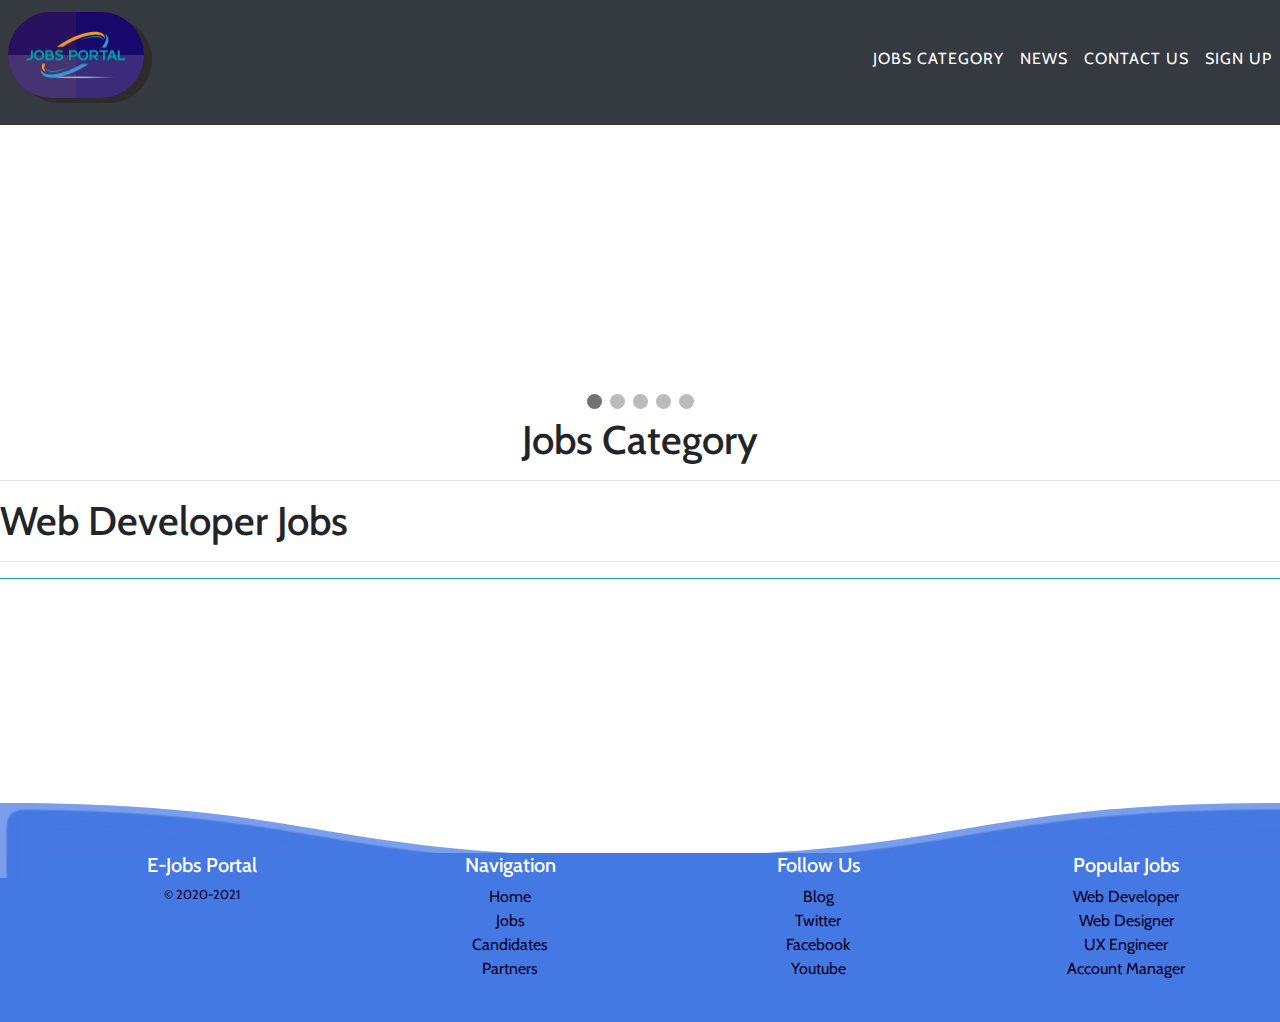
<file: sub/jobs.html>
<!DOCTYPE html>
<html lang="en">
<head>
    <meta charset="UTF-8">
    <meta http-equiv="X-UA-Compatible" content="IE=edge">
    <meta name="viewport" content="width=device-width, initial-scale=1.0">
    <title>E-Jobs Portal</title>
    <link rel="stylesheet" href="../css/styles.css">
    <link rel="stylesheet" href="https://stackpath.bootstrapcdn.com/bootstrap/4.5.2/css/bootstrap.min.css">
    <link rel="stylesheet" href="https://cdnjs.cloudflare.com/ajax/libs/font-awesome/4.7.0/css/font-awesome.min.css">
    <link rel="stylesheet" href="../css/slider.css">    
    <link rel="stylesheet" href="../css/footerSvg.css">
    <link rel="stylesheet" href="../css/nav.css">
    <link rel="stylesheet" href="../css/hover.css">
</head>
<body class="bg-transparent">
  <nav class="pretty-nav d-flex justify-content-between bg-dark fixed-top">
    <div class="navbar-brand logo ml-xl-2 mb-3">
      <a href="../index.html">
        <img id="img_logo" src="../src/img/logo.png" alt="logo.png">
      </a>  
    </div>    
    <div>
      <button onclick="this.classList.toggle('collapsed');document.getElementById('nav-links').classList.toggle('expanded')">
        <span></span>
        <span></span>
        <span></span>
        <span></span>
      </button>
      <ul id="nav-links">
        <li><a href="./sub/jobs.html" class="p-2 text-white">Jobs Category</a></li>
        <li><a href="#" class="p-2 text-white">News</a></li>
        <li><a href="#" class="p-2 text-white">Contact Us</a></li>
        <li><a href="#" class="p-2 text-white">Sign up</a></li>
      </ul>
    </div>
  </nav>  
    <header class="headers">
        <div class="container-fluidS">
          <div class="jumbotron-fluid jumbotron-fluid justify-content-sm-center text-center m-0 pt-3 bg-transparent">
            <div class="slider-container">
              <div class="showSlide fade">
                  <img src="../src/img/img_1.jpg" alt="image 1">
              </div>
              <div class="showSlide fade">
                  <img src="../src/img/img_2.jpg" alt="image 2">
              </div>
              <div class="showSlide fade">
                  <img src="../src/img/img_3.jpg" alt="image 3">
              </div>
              <div class="showSlide fade">
                  <img src="../src/img/img_4.jpg" alt="image 4">
              </div>
              <div class="showSlide fade">
                  <img src="../src/img/img_5.jpg" alt="image 5">
              </div>
              <div style="text-align:center">
                  <span class="dot"></span> 
                  <span class="dot"></span> 
                  <span class="dot"></span>
                  <span class="dot"></span> 
                  <span class="dot"></span> 
              </div>
          </div>
          </div>
        </div>        
      </header>
    <main>
      <main>
        <div class="container-fluidS">
          <div class="jumbotron-fluid justify-content-sm-center text-center">
            <h1>Jobs Category</h1>
            <hr>
          </div>
        </div>
        <div class="category-contn">
          <div class="category row">
                     
          </div>
          <div class="container-fluidS">
            <h1>Web Developer Jobs</h1>
              <hr>
            <div class="res-cntr jumbotron-fluid">
              
            </div>
          </div>
          <div class="result-container jumbotron-fluid justify-content-sm-center text-center">
      
          </div>      
        </div>
      </main>
      <script src="../js/jobs.js"></script>
    </main>
      <hr class="border-info p-0 m-0">
      <footer>
        <svg viewBox="0 0 120 28">
          <defs> 
             <filter id="goo">
               <feGaussianBlur in="SourceGraphic" stdDeviation="1" result="blur" />
               <feColorMatrix in="blur" mode="matrix" values="
                    1 0 0 0 0  
                    0 1 0 0 0  
                    0 0 1 0 0  
                    0 0 0 13 -9" result="goo" />
               <xfeBlend in="SourceGraphic" in2="goo" />
             </filter>
              <path id="wave" d="M 0,10 C 30,10 30,15 60,15 90,15 90,10 120,10 150,10 150,15 180,15 210,15 210,10 240,10 v 28 h -240 z" />
           </defs> 
         
            <use id="wave3" class="wave" xlink:href="#wave" x="0" y="11" ></use> 
            <use id="wave2" class="wave" xlink:href="#wave" x="0" y="11" ></use>
          
          
           <g class="gooeff" filter="url(#goo)">
           <use id="wave1" class="wave" xlink:href="#wave" x="0" y="11" />
          </g>
        </svg>
        <div class="d-flex flex-row">
          <div class="col-12 col-md ml-5">
            <h5>E-Jobs Portal</h5>
            <small class="d-block mb-3">&copy; 2020-2021</small>
          </div>
          <div class="col-6 col-md">
            <h5>Navigation</h5>
            <ul class="list-unstyled text-small">
              <li><a class="link-secondary" href="index.html">Home</a></li>
              <li><a class="link-secondary" href="./sub/jobs.html">Jobs</a></li>
              <li><a class="link-secondary" href="#">Candidates</a></li>
              <li><a class="link-secondary" href="https://www.adzuna.com/">Partners</a></li>
            </ul>
          </div>
          <div class="col-6 col-md">
            <h5>Follow Us</h5>
            <ul class="list-unstyled text-small">
              <li><a class="link-secondary" href="#">Blog</a></li>
              <li><a class="link-secondary" href="https://twitter.com/">Twitter</a></li>
              <li><a class="link-secondary" href="https://www.facebook.com/">Facebook</a></li>
              <li><a class="link-secondary" href="https://www.youtube.com/">Youtube</a></li>
            </ul>
          </div>
          <div class="col-6 col-md">
            <h5>Popular Jobs</h5>
            <ul class="list-unstyled text-small">
              <li><a class="link-secondary" href="./sub/webdev.html">Web Developer</a></li>
              <li><a class="link-secondary" href="#">Web Designer</a></li>
              <li><a class="link-secondary" href="#">UX Engineer</a></li>
              <li><a class="link-secondary" href="#">Account Manager</a></li>
            </ul>
          </div>
        </div>
      </footer>
      <script src="../js/app.js"></script>
</body>
</html>
</file>
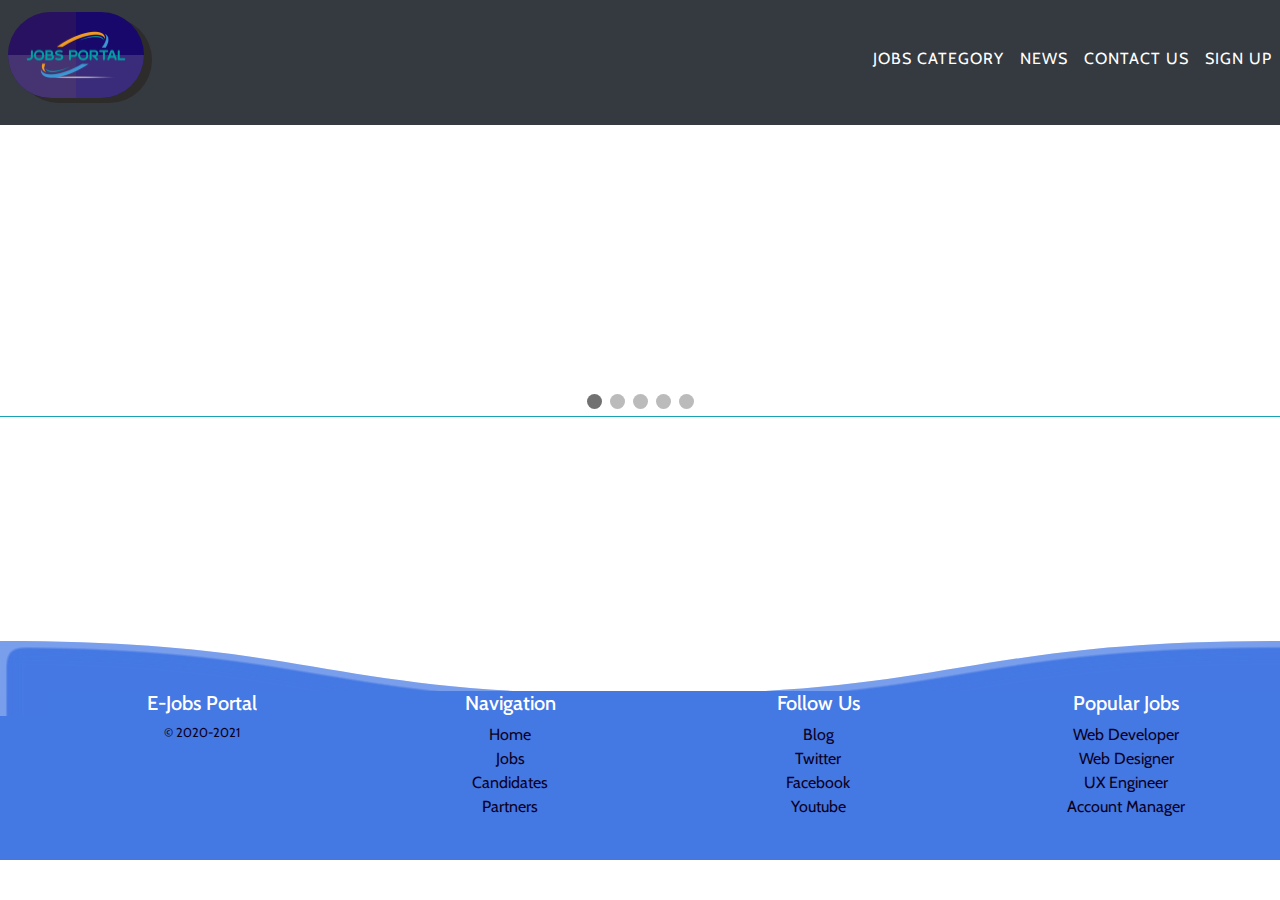
<file: sub/template.html>
<!DOCTYPE html>
<html lang="en">
<head>
    <meta charset="UTF-8">
    <meta http-equiv="X-UA-Compatible" content="IE=edge">
    <meta name="viewport" content="width=device-width, initial-scale=1.0">
    <title>E-Jobs Portal</title>
    <link rel="stylesheet" href="../css/styles.css">
    <link rel="stylesheet" href="https://stackpath.bootstrapcdn.com/bootstrap/4.5.2/css/bootstrap.min.css">
    <link rel="stylesheet" href="https://cdnjs.cloudflare.com/ajax/libs/font-awesome/4.7.0/css/font-awesome.min.css">
    <link rel="stylesheet" href="../css/slider.css">    
    <link rel="stylesheet" href="../css/footerSvg.css">
    <link rel="stylesheet" href="../css/nav.css">
    <link rel="stylesheet" href="../css/hover.css">
</head>
<body class="bg-transparent">
  <nav class="pretty-nav d-flex justify-content-between bg-dark fixed-top">
    <div class="navbar-brand logo ml-xl-2 mb-3">
      <a href="../index.html">
        <img id="img_logo" src="../src/img/logo.png" alt="logo.png">
      </a>  
    </div>    
    <div>
      <button onclick="this.classList.toggle('collapsed');document.getElementById('nav-links').classList.toggle('expanded')">
        <span></span>
        <span></span>
        <span></span>
        <span></span>
      </button>
      <ul id="nav-links">
        <li><a href="./sub/jobs.html" class="p-2 text-white">Jobs Category</a></li>
        <li><a href="#" class="p-2 text-white">News</a></li>
        <li><a href="#" class="p-2 text-white">Contact Us</a></li>
        <li><a href="#" class="p-2 text-white">Sign up</a></li>
      </ul>
    </div>
  </nav>  
    <header class="headers">
        <div class="container-fluidS">
          <div class="jumbotron-fluid jumbotron-fluid justify-content-sm-center text-center m-0 pt-3 bg-transparent">
            <div class="slider-container">
              <div class="showSlide fade">
                  <img src="../src/img/img_1.jpg" alt="image 1">
              </div>
              <div class="showSlide fade">
                  <img src="../src/img/img_2.jpg" alt="image 2">
              </div>
              <div class="showSlide fade">
                  <img src="../src/img/img_3.jpg" alt="image 3">
              </div>
              <div class="showSlide fade">
                  <img src="../src/img/img_4.jpg" alt="image 4">
              </div>
              <div class="showSlide fade">
                  <img src="../src/img/img_5.jpg" alt="image 5">
              </div>
              <div style="text-align:center">
                  <span class="dot"></span> 
                  <span class="dot"></span> 
                  <span class="dot"></span>
                  <span class="dot"></span> 
                  <span class="dot"></span> 
              </div>
          </div>
          </div>
        </div>        
      </header>
    <main>
        
    </main>
      <hr class="border-info p-0 m-0">
      <footer>
        <svg viewBox="0 0 120 28">
          <defs> 
             <filter id="goo">
               <feGaussianBlur in="SourceGraphic" stdDeviation="1" result="blur" />
               <feColorMatrix in="blur" mode="matrix" values="
                    1 0 0 0 0  
                    0 1 0 0 0  
                    0 0 1 0 0  
                    0 0 0 13 -9" result="goo" />
               <xfeBlend in="SourceGraphic" in2="goo" />
             </filter>
              <path id="wave" d="M 0,10 C 30,10 30,15 60,15 90,15 90,10 120,10 150,10 150,15 180,15 210,15 210,10 240,10 v 28 h -240 z" />
           </defs> 
         
            <use id="wave3" class="wave" xlink:href="#wave" x="0" y="11" ></use> 
            <use id="wave2" class="wave" xlink:href="#wave" x="0" y="11" ></use>
          
          
           <g class="gooeff" filter="url(#goo)">
           <use id="wave1" class="wave" xlink:href="#wave" x="0" y="11" />
          </g>
        </svg>
        <div class="d-flex flex-row">
          <div class="col-12 col-md ml-5">
            <h5>E-Jobs Portal</h5>
            <small class="d-block mb-3">&copy; 2020-2021</small>
          </div>
          <div class="col-6 col-md">
            <h5>Navigation</h5>
            <ul class="list-unstyled text-small">
              <li><a class="link-secondary" href="index.html">Home</a></li>
              <li><a class="link-secondary" href="./sub/jobs.html">Jobs</a></li>
              <li><a class="link-secondary" href="#">Candidates</a></li>
              <li><a class="link-secondary" href="https://www.adzuna.com/">Partners</a></li>
            </ul>
          </div>
          <div class="col-6 col-md">
            <h5>Follow Us</h5>
            <ul class="list-unstyled text-small">
              <li><a class="link-secondary" href="#">Blog</a></li>
              <li><a class="link-secondary" href="https://twitter.com/">Twitter</a></li>
              <li><a class="link-secondary" href="https://www.facebook.com/">Facebook</a></li>
              <li><a class="link-secondary" href="https://www.youtube.com/">Youtube</a></li>
            </ul>
          </div>
          <div class="col-6 col-md">
            <h5>Popular Jobs</h5>
            <ul class="list-unstyled text-small">
              <li><a class="link-secondary" href="./sub/webdev.html">Web Developer</a></li>
              <li><a class="link-secondary" href="#">Web Designer</a></li>
              <li><a class="link-secondary" href="#">UX Engineer</a></li>
              <li><a class="link-secondary" href="#">Account Manager</a></li>
            </ul>
          </div>
        </div>
      </footer>
      <script src="../js/app.js"></script>
</body>
</html>
</file>
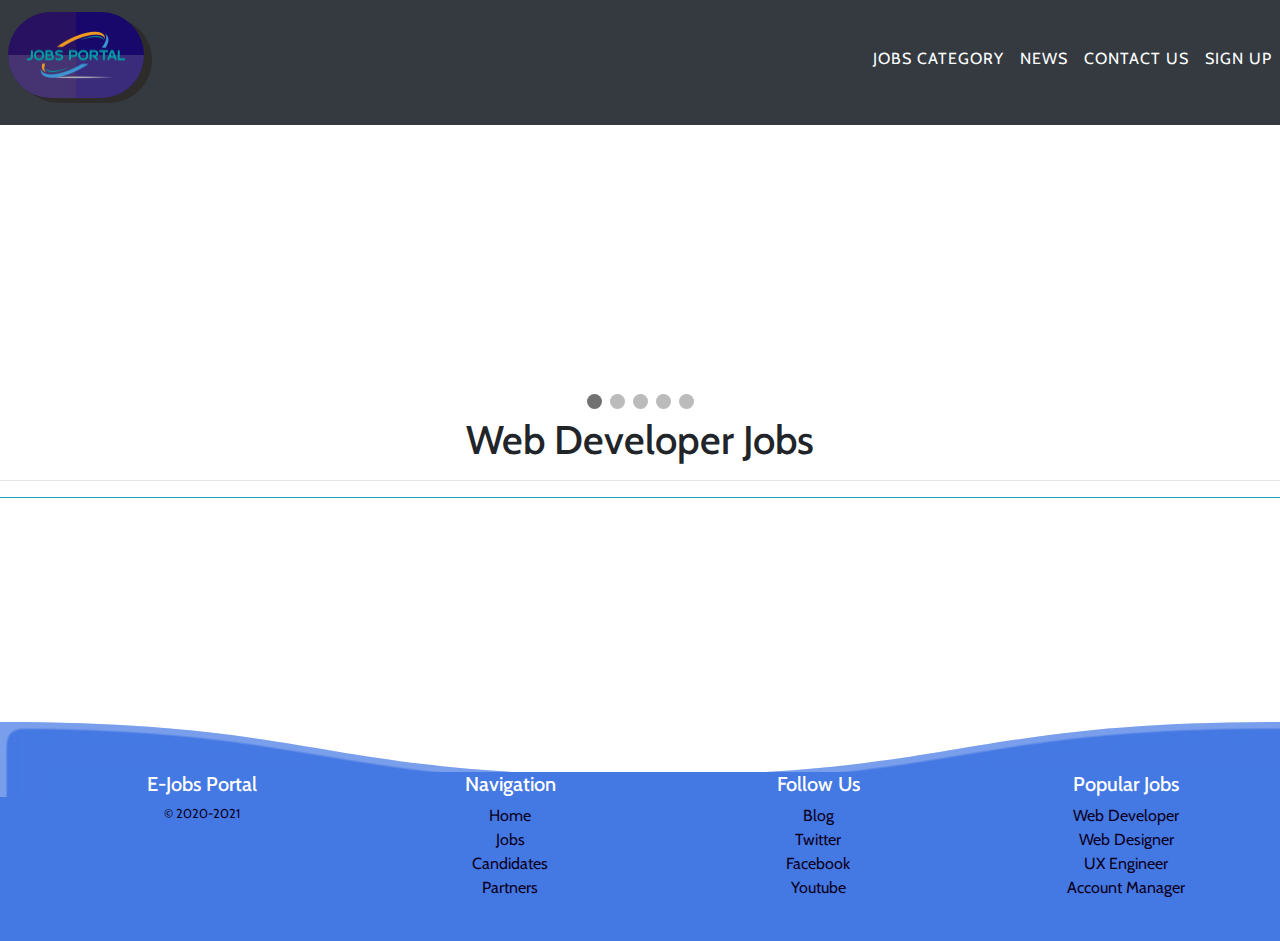
<file: sub/webdev.html>
<!DOCTYPE html>
<html lang="en">
<head>
    <meta charset="UTF-8">
    <meta http-equiv="X-UA-Compatible" content="IE=edge">
    <meta name="viewport" content="width=device-width, initial-scale=1.0">
    <title>E-Jobs Portal</title>
    <link rel="stylesheet" href="../css/styles.css">
    <link rel="stylesheet" href="https://stackpath.bootstrapcdn.com/bootstrap/4.5.2/css/bootstrap.min.css">
    <link rel="stylesheet" href="https://cdnjs.cloudflare.com/ajax/libs/font-awesome/4.7.0/css/font-awesome.min.css">
    <link rel="stylesheet" href="../css/slider.css">    
    <link rel="stylesheet" href="../css/footerSvg.css">
    <link rel="stylesheet" href="../css/nav.css">
    <link rel="stylesheet" href="../css/hover.css">
</head>
<body class="bg-transparent">
  <nav class="pretty-nav d-flex justify-content-between bg-dark fixed-top">
    <div class="navbar-brand logo ml-xl-2 mb-3">
      <a href="../index.html">
        <img id="img_logo" src="../src/img/logo.png" alt="logo.png">
      </a>  
    </div>    
    <div>
      <button onclick="this.classList.toggle('collapsed');document.getElementById('nav-links').classList.toggle('expanded')">
        <span></span>
        <span></span>
        <span></span>
        <span></span>
      </button>
      <ul id="nav-links">
        <li><a href="./sub/jobs.html" class="p-2 text-white">Jobs Category</a></li>
        <li><a href="#" class="p-2 text-white">News</a></li>
        <li><a href="#" class="p-2 text-white">Contact Us</a></li>
        <li><a href="#" class="p-2 text-white">Sign up</a></li>
      </ul>
    </div>
  </nav>  
    <header class="headers">
        <div class="container-fluidS">
          <div class="jumbotron-fluid jumbotron-fluid justify-content-sm-center text-center m-0 pt-3 bg-transparent">
            <div class="slider-container">
              <div class="showSlide fade">
                  <img src="../src/img/img_1.jpg" alt="image 1">
              </div>
              <div class="showSlide fade">
                  <img src="../src/img/img_2.jpg" alt="image 2">
              </div>
              <div class="showSlide fade">
                  <img src="../src/img/img_3.jpg" alt="image 3">
              </div>
              <div class="showSlide fade">
                  <img src="../src/img/img_4.jpg" alt="image 4">
              </div>
              <div class="showSlide fade">
                  <img src="../src/img/img_5.jpg" alt="image 5">
              </div>
              <div style="text-align:center">
                  <span class="dot"></span> 
                  <span class="dot"></span> 
                  <span class="dot"></span>
                  <span class="dot"></span> 
                  <span class="dot"></span> 
              </div>
          </div>
          </div>
        </div>        
      </header>
    <main>
      <main>
        <div class="container-fluidS">
            <div class="jumbotron-fluid jumbotron-fluid justify-content-sm-center text-center">
              <h1>Web Developer Jobs</h1>
              <hr>
            </div>
          </div>
          <div class="result-container jumbotron-fluid justify-content-sm-center">
      
          </div>
          <div id="searchPage" class="paging hide">
            <nav aria-label="Page navigation example">
              <ul class="pagination justify-content-center">
                <li class="prev-btn page-item disabled">
                  <button type="submit" id="prevPage" tabindex="-1" class="page-link">Previous</button>
                </li>
                <!-- <li class="page-item"><a class="page-link" href="#">1</a></li>
                <li class="page-item"><a class="page-link" href="#">2</a></li>
                <li class="page-item"><a class="page-link" href="#">3</a></li> -->
                 <li class="next-btn page-item">
                  <button type="submit" id="nxtPage" class="page-link">Next</button>
                </li>
              </ul>
            </nav>
          </div>
      </main>
      <script src="../js/webdev.js"></script>
    </main>
      <hr class="border-info p-0 m-0">
      <footer>
        <svg viewBox="0 0 120 28">
          <defs> 
             <filter id="goo">
               <feGaussianBlur in="SourceGraphic" stdDeviation="1" result="blur" />
               <feColorMatrix in="blur" mode="matrix" values="
                    1 0 0 0 0  
                    0 1 0 0 0  
                    0 0 1 0 0  
                    0 0 0 13 -9" result="goo" />
               <xfeBlend in="SourceGraphic" in2="goo" />
             </filter>
              <path id="wave" d="M 0,10 C 30,10 30,15 60,15 90,15 90,10 120,10 150,10 150,15 180,15 210,15 210,10 240,10 v 28 h -240 z" />
           </defs> 
         
            <use id="wave3" class="wave" xlink:href="#wave" x="0" y="11" ></use> 
            <use id="wave2" class="wave" xlink:href="#wave" x="0" y="11" ></use>
          
          
           <g class="gooeff" filter="url(#goo)">
           <use id="wave1" class="wave" xlink:href="#wave" x="0" y="11" />
          </g>
        </svg>
        <div class="d-flex flex-row">
          <div class="col-12 col-md ml-5">
            <h5>E-Jobs Portal</h5>
            <small class="d-block mb-3">&copy; 2020-2021</small>
          </div>
          <div class="col-6 col-md">
            <h5>Navigation</h5>
            <ul class="list-unstyled text-small">
              <li><a class="link-secondary" href="index.html">Home</a></li>
              <li><a class="link-secondary" href="./sub/jobs.html">Jobs</a></li>
              <li><a class="link-secondary" href="#">Candidates</a></li>
              <li><a class="link-secondary" href="https://www.adzuna.com/">Partners</a></li>
            </ul>
          </div>
          <div class="col-6 col-md">
            <h5>Follow Us</h5>
            <ul class="list-unstyled text-small">
              <li><a class="link-secondary" href="#">Blog</a></li>
              <li><a class="link-secondary" href="https://twitter.com/">Twitter</a></li>
              <li><a class="link-secondary" href="https://www.facebook.com/">Facebook</a></li>
              <li><a class="link-secondary" href="https://www.youtube.com/">Youtube</a></li>
            </ul>
          </div>
          <div class="col-6 col-md">
            <h5>Popular Jobs</h5>
            <ul class="list-unstyled text-small">
              <li><a class="link-secondary" href="./sub/webdev.html">Web Developer</a></li>
              <li><a class="link-secondary" href="#">Web Designer</a></li>
              <li><a class="link-secondary" href="#">UX Engineer</a></li>
              <li><a class="link-secondary" href="#">Account Manager</a></li>
            </ul>
          </div>
        </div>
      </footer>
      <script src="../js/app.js"></script>
</body>
</html>
</file>
<file: css/styles.css>
*{box-sizing: border-box;}
.bd-placeholder-img {
  font-size: 1.125rem;
  text-anchor: middle;
  -webkit-user-select: none;
  -moz-user-select: none;
  user-select: none;
}

@media (min-width: 768px) {
  .bd-placeholder-img-lg {
    font-size: 3.5rem;
  }
}

.container {
  max-width: 960px;
}

#img_logo {
  width: 100px;
  height: 50px;
}
.card {
  margin: 25px 0;
}
.loading {
  display: block;
}

.search-container {
  width: 100%;
}
.search-container #jt-container{
  width: 230px;
  margin-left: 30%;
}
.search-container #loc-container{
  width: 230px;
  margin-left: 1%;
}
.search-container #js-container{
  width: 180px;
  margin-top: -40px;
}
#keyWord, #location {
  width: 100%;
}
#js-container .searchjob {
  width: 100%;
}
.loading-element {
  width: 100px;
  height: 100px;
  margin: 0 auto;
  display: none;
}
.has-search .form-control {
  padding-left: 2.375rem;
}
.has-search .form-control-feedback {
  position: absolute;
  z-index: -1;
  display: block;
  width: 2.375rem;
  height: 2.375rem;
  line-height: 2.375rem;
  text-align: center;
  pointer-events: none;
  color: rgba(245, 235, 235, 0);
}
.hide {
  display: none;
}
header {
  margin-top: 126px;
}
</file>
<file: css/slider.css>
@import url('https://fonts.googleapis.com/css?family=Cabin');

*{box-sizing: border-box;}
.showSlide {display: none;}
img {
    vertical-align: middle;
    width: 100%;
    height: 250px;
}
 
.slider-container {  
    max-width: 60%;  
    position: relative;  
    margin: auto;  
}  
/* .text {
    color: yellow;
  font-size: 20px;
  padding: 8px 12px;
  position: absolute;
  bottom: 8px;
  width: 100%;
  text-align: center;
} */
.dot {
    height: 15px;
    width: 15px;
    margin: 0 2px;
    background-color: #bbb;
    border-radius: 50%;
    display: inline-block;
    transition: background-color 0.6s ease;
  }
  .active {
    background-color: #717171;
  }
/* Fading animation */  
.fade {  
    -webkit-animation-name: fade;  
    -webkit-animation-duration: 10s;  
    animation-name: fade;  
    animation-duration: 10s;  
}  
@-webkit-keyframes fade {  
    from {  
        opacity: .9  
    }  
    to {  
        opacity: 1  
    }  
}  

@keyframes fade {  
    from {  
        opacity: .9  
    }  
    to {  
        opacity: 1  
    } 
}

@media only screen and (max-width: 300px) {
    .text {font-size: 11px}
  }
</file>
<file: css/footerSvg.css>
@import url("https://fonts.googleapis.com/css?family=Lato:400,400i,700");

body {
  font-family: Lato, sans-serif;
  --col-deepblue: #4478e3;
}
footer a {
  color:rgb(11, 1, 31);
  text-decoration:none;
}footer small {
  color:rgb(11, 1, 31);
  text-decoration:none;
}
footer {
  width:100%;
  height: 5%;
  bottom:0px;
}
footer div {
  background-color: var(--col-deepblue);
  /* margin: -5px 0px 0px 0px; */
  padding:0px;
  color: #fff;
  text-align:center;
  top: -25px;
}
svg {
  width:100%;
  overflow:hidden;
}

.wave {
  animation: wave 3s linear;
  animation-iteration-count:infinite;
  fill: #4478e3;
}
.gooeff {
    filter: url(#goo);
}
#wave2 {
  animation-duration:5s;
  animation-direction: reverse;
  opacity: .6
}
#wave3 {
  animation-duration: 7s;
  opacity:.3;
}
@keyframes drop {
  0% {
    transform: translateY(25px); 
  }
  30% {
    transform: translateY(-10px) scale(.1);
  }
  30.001% {
    transform: translateY(25px) scale(1); 
  }
  70% {
    transform: translateY(25px); 
  }
  100% { 
    transform: translateY(-10px) scale(.1);  
  }
}
@keyframes wave {
  to {transform: translateX(-100%);}
}
</file>
<file: css/nav.css>
@import url('https://fonts.googleapis.com/css?family=Cabin');

body {
  margin: 0;
  padding: 0;
  font-family: 'Cabin', sans-serif;
}

.pretty-nav {
  background: #45504e;
  display: flex;
  justify-content: center;
  align-items: center;
  height: 125px;
}

.pretty-nav ul {
  display: flex;
  list-style-type: none;
  overflow: hidden;
  transition: max-height 0.5s ease-in-out;
}
.pretty-nav ul li a {
  position: relative;
  text-decoration: none;
  color: white;
  text-transform: uppercase;
  letter-spacing: 1px;
  margin-top: 8px;
  display: block;
}

.pretty-nav ul li a::after {
  content: '';
  transition: all 0.2s ease-in-out;
  position: absolute;
  bottom: 0; left: 0; right: 0;
  display: block;
  transform: scaleX(.3);
  opacity: 0;
  border-bottom: 2px solid #d72638;
}

.pretty-nav ul li a:hover::after {
  content: '';
  opacity: 1;
  position: absolute;
  bottom: 0; left: 0; right: 0;
  display: block;
  transform: scaleX(1);
  border-bottom: 2px solid #d72638;
} 

.pretty-nav button {
  display: none;
  cursor: pointer;
  border-radius: 4px;
  padding: 10px 10px 4px;
  outline: none;
  border: none;
  background: #d72638;
}

.pretty-nav button span {
  background: white;
  transition: all 0.2s ease-in-out;
  width: 26px;
  height: 1px;
  border: 2px solid white;
  margin-bottom: 6px;
  display: block;
  border-radius: 2px;
}

.pretty-nav button.collapsed span:nth-child(1) {
  transform: translate(0px, 11px) rotate(45deg);
}

.pretty-nav button.collapsed span:nth-child(2) {
  transform: scaleX(0);
  opacity: 0;
}

.pretty-nav button.collapsed span:nth-child(4) {
  transform: translate(0px, -11px) rotate(-45deg);
}

.logo {
  z-index: 1;
  color: rgb(46, 43, 43);
  position: relative;
  text-transform: uppercase;
  letter-spacing: 2px;
  font-weight: bold;
  background: #19086b;
  padding: 18px;
  border-radius: 10rem;
  display:inline-block;
  box-shadow: 8px 5px;
}

.logo::before {
  content: '';
  position: absolute;
  top: 0;
  bottom: 0;
  left: 0px;
  right: 50%;
  z-index: -2;
  border-radius: 3rem 0 0 3rem;
  background: rgba(100, 54, 54, 0.2);
  display: block;
}

.logo::after {
  content: '';
  z-index: -1;
  position: absolute;
  top: 50%;
  bottom: 0;
  left: 0;
  right: 0;
  border-radius: 0 0 3rem 3rem;
  background: rgba(190, 189, 189, 0.2);
  display: block;
}

@media screen and (max-width: 760px) {
  .pretty-nav {
    height: auto;
    flex-wrap: wrap;
    justify-content: space-between;
  }
  .pretty-nav button {
    display: block;
  }
  .pretty-nav ul {
    width: 100%;
    flex-direction: column;
    max-height: 0;
    margin: 0;
    padding: 0;
  }
}

.pretty-nav ul.expanded {
  max-height: 100vh;
}
</file>
<file: css/hover.css>
.svg-wrapper {
  height: 40px;
  margin: 0 auto;
  position: relative;
  top: 15px;
  transform: translateY(-50%);
  width: 180px;
  top: 65px;
}

.shape {
  fill: transparent;
  stroke-dasharray: 120 540;
  stroke-dashoffset: -215;
  stroke: rgb(29, 80, 233);
}
.searchHover {
  top: 40%;
}

#js-container #searchjob{
  color: rgb(225, 223, 230);
  font-family: 'Roboto Condensed';
  font-size: 22px;
  height: 40px;
  letter-spacing: 1px;
  line-height: 5px;
  position: relative;
  top: -40px;
}

@keyframes draw {
  0% {
    stroke-dasharray: 120 540;
    stroke-dashoffset: -468;
    stroke-width: 8px;
  }
  100% {
    stroke-dasharray: 760;
    stroke-dashoffset: 0;
    stroke-width: 2px;
  }
}

.svg-wrapper:hover .shape {
  -webkit-animation: 0.5s draw linear forwards;
  animation: 0.5s draw linear forwards;
}
</file>
